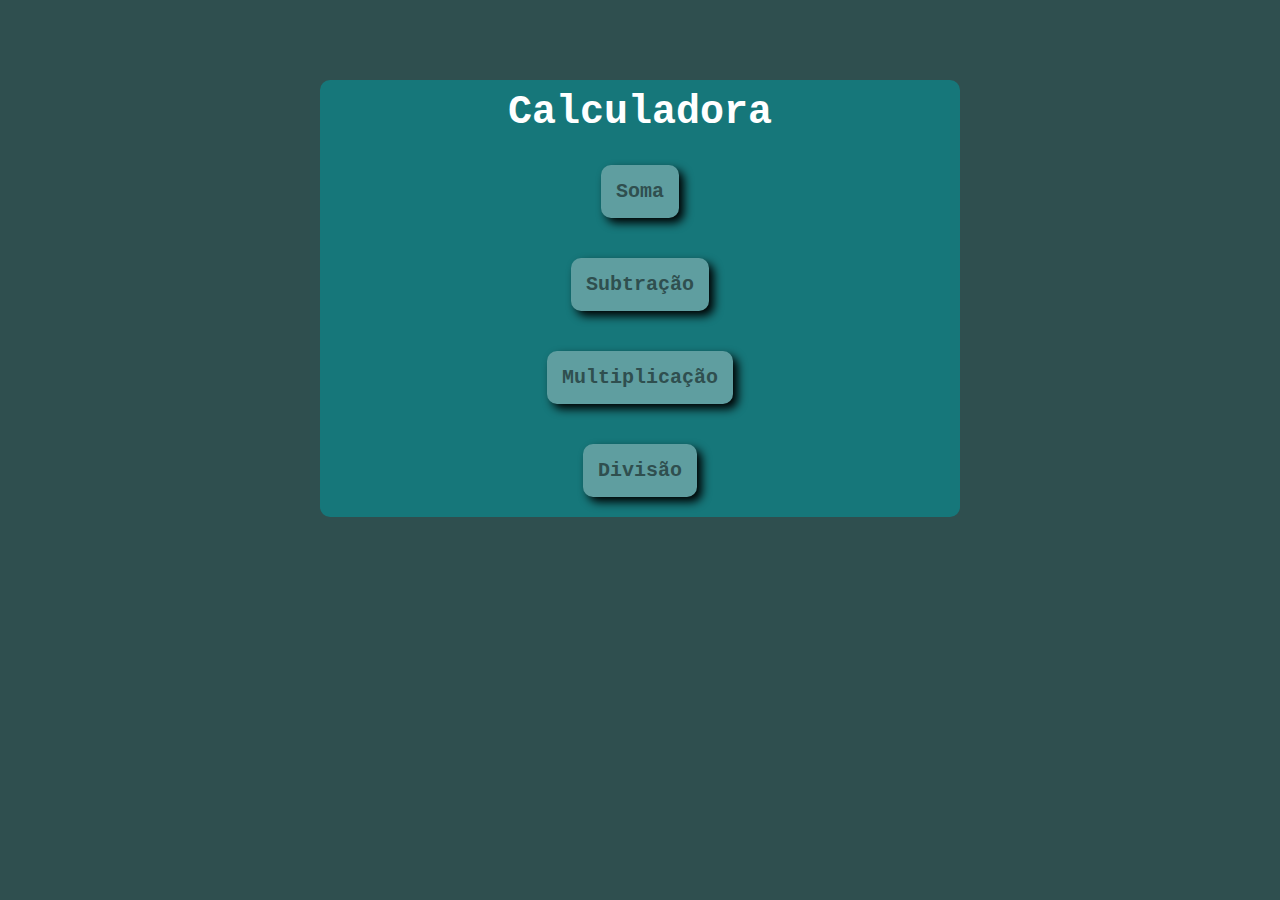
<file: index.html>
<!DOCTYPE html>
<html lang="pt-br">
<head>
    <meta charset="UTF-8">
    <meta http-equiv="X-UA-Compatible" content="IE=edge">
    <meta name="viewport" content="width=device-width, initial-scale=1.0">

    <link rel="stylesheet" href="estilo.css">


    <title>Calculadora</title>

</head>
<body>
    <div class="principal">
        <h1>Calculadora</h1>
        
        <a class="links" href="soma.html">
            Soma
        </a>
        <a class="links" href="sub.html">
            Subtração
        </a>
        <a class="links" href="multi.html">
            Multiplicação
        </a>
        <a class="links" href="divisao.html">
            Divisão
        </a>
    </div>

</body>
</html>
</file>
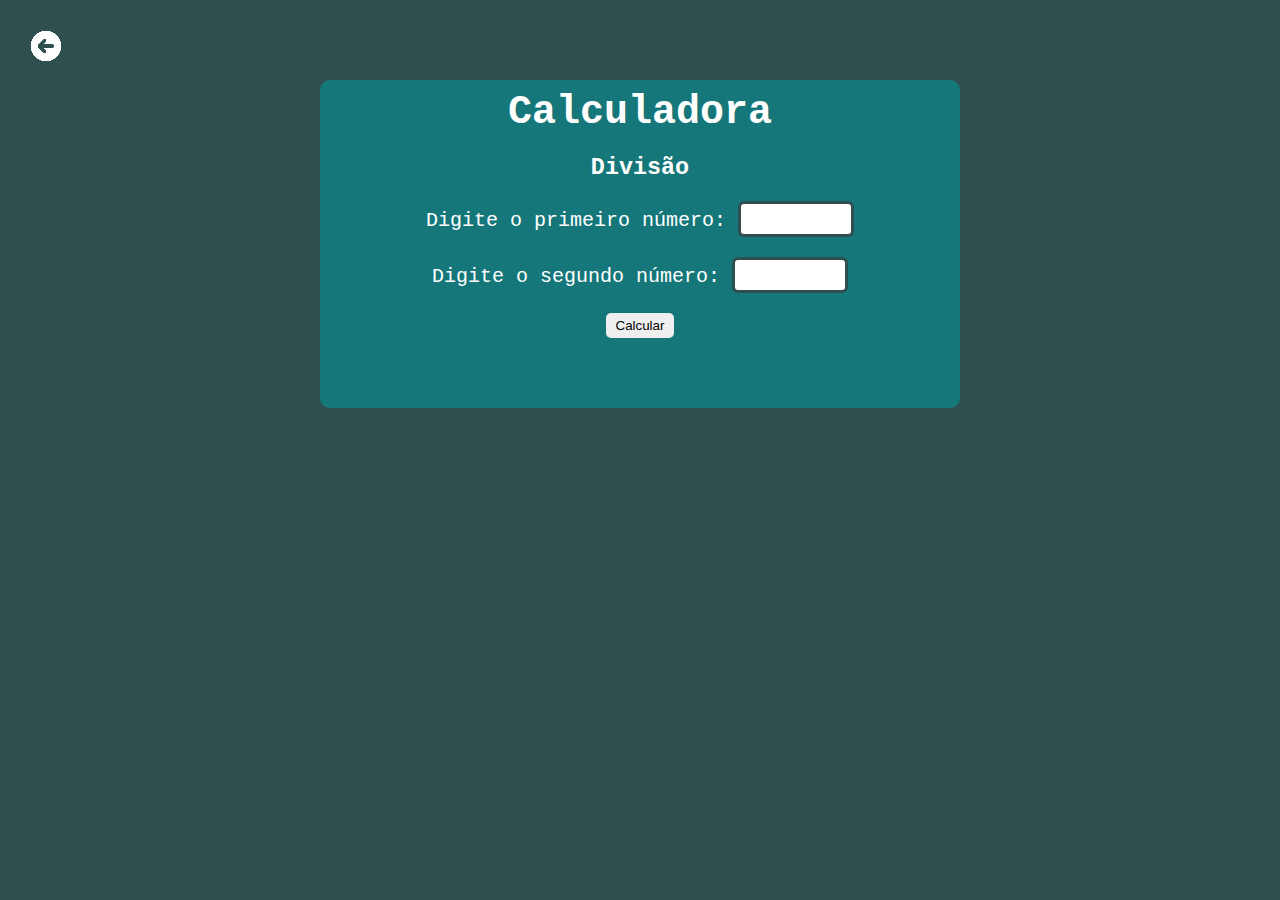
<file: divisao.html>
<!DOCTYPE html>
<html lang="pt-br">
    <head>
        <meta charset="UTF-8" />
        <meta http-equiv="X-UA-Compatible" content="IE=edge" />
        <meta name="viewport" content="width=device-width, initial-scale=1.0" />

        <link rel="stylesheet" href="estilo.css" />

        <title>Calculadora</title>
    </head>
    <body>
        <a class="bt-voltar" href="index.html">
            <img src="img/volte.png" alt="" />
        </a>

        <div class="principal">
            <h1>Calculadora</h1>
            <h3>Divisão</h3>
            <p>
                Digite o primeiro número:
                <input type="number" name="num1" id="num1" />
            </p>

            <p>
                Digite o segundo número:
                <input type="number" name="num2" id="num2" />
            </p>
            <button onclick="calcular(4)">Calcular</button>

            <div id="resultado"></div>
        </div>

        <script src="script.js"></script>
    </body>
</html>
</file>
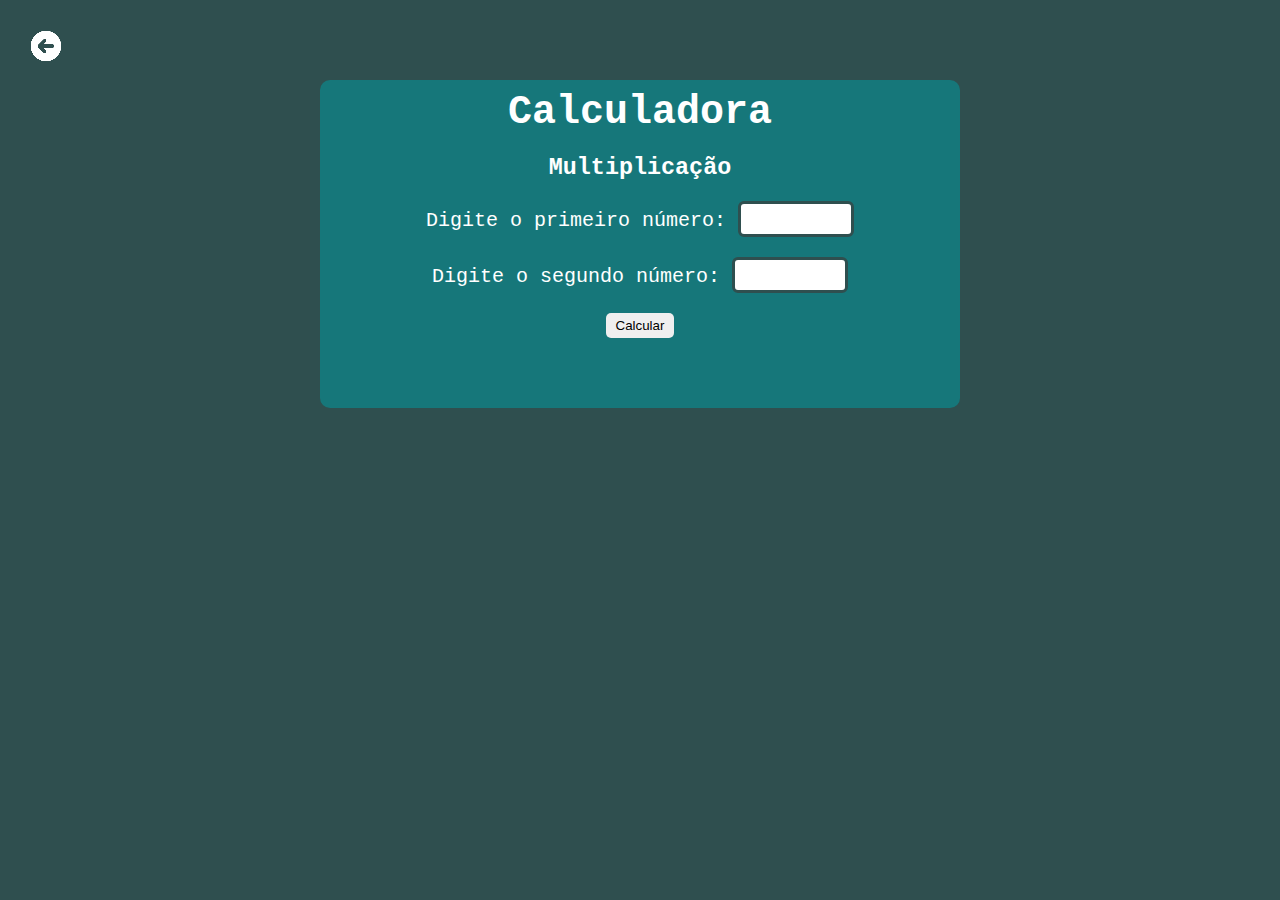
<file: multi.html>
<!DOCTYPE html>
<html lang="pt-br">
    <head>
        <meta charset="UTF-8" />
        <meta http-equiv="X-UA-Compatible" content="IE=edge" />
        <meta name="viewport" content="width=device-width, initial-scale=1.0" />

        <link rel="stylesheet" href="estilo.css" />

        <title>Calculadora</title>
    </head>
    <body>
        <a class="bt-voltar" href="index.html">
            <img src="img/volte.png" alt="" />
        </a>

        <div class="principal">
            <h1>Calculadora</h1>
            <h3>Multiplicação</h3>
            <p>
                Digite o primeiro número:
                <input type="number" name="num1" id="num1" />
            </p>

            <p>
                Digite o segundo número:
                <input type="number" name="num2" id="num2" />
            </p>
            <button onclick="calcular(3)">Calcular</button>

            <div id="resultado"></div>
        </div>

        <script src="script.js"></script>
    </body>
</html>
</file>
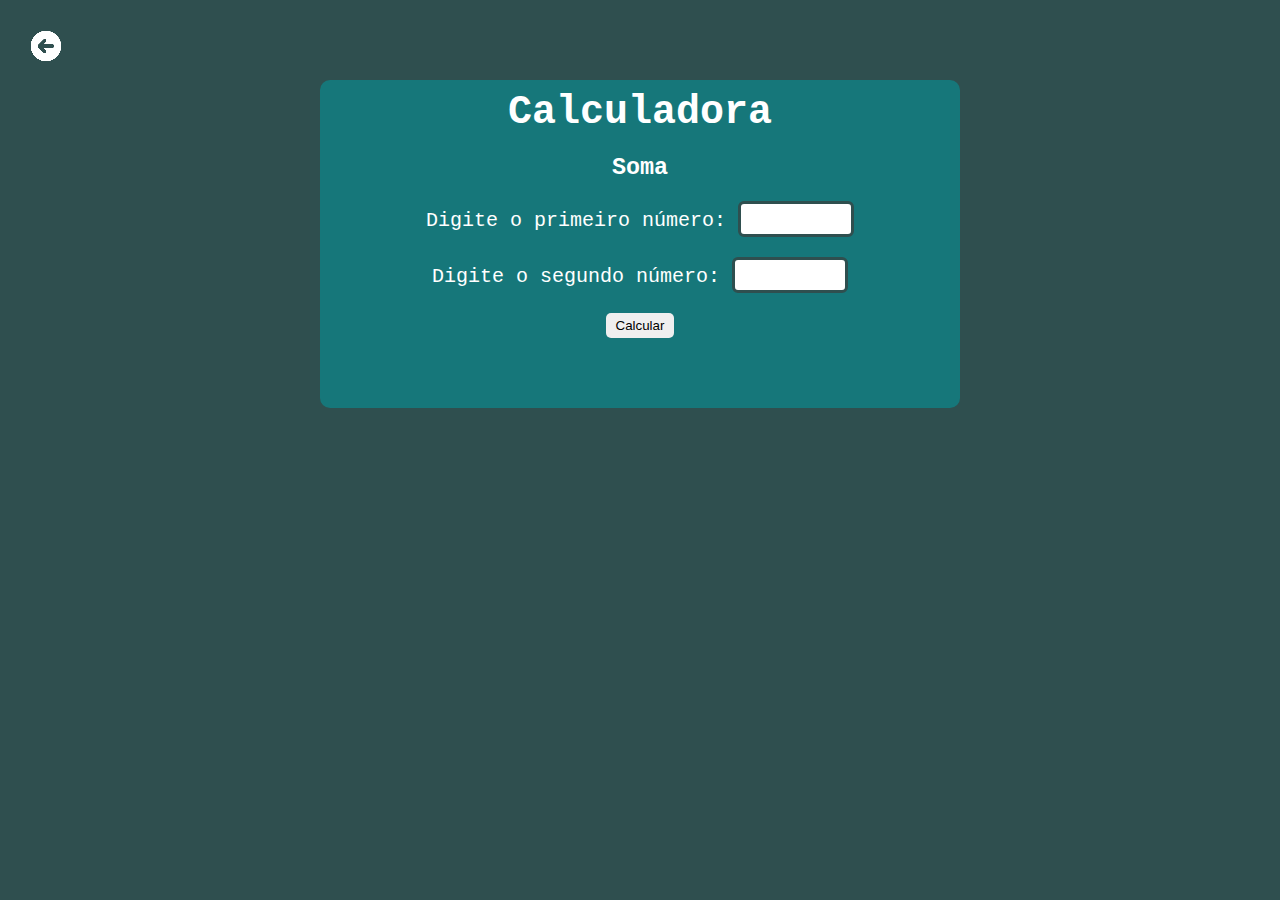
<file: soma.html>
<!DOCTYPE html>
<html lang="pt-br">
    <head>
        <meta charset="UTF-8" />
        <meta http-equiv="X-UA-Compatible" content="IE=edge" />
        <meta name="viewport" content="width=device-width, initial-scale=1.0" />

        <link rel="stylesheet" href="estilo.css" />

        <title>Calculadora</title>
    </head>
    <body>
        <a class="bt-voltar" href="index.html">
            <img src="img/volte.png" alt="" />
        </a>

        <div class="principal">
            <h1>Calculadora</h1>
            <h3>Soma</h3>

            <p>
                Digite o primeiro número:
                <input type="number" name="num1" id="num1" />
            </p>

            <p>
                Digite o segundo número:
                <input type="number" name="num2" id="num2" />
            </p>
            <button onclick="calcular(1)">Calcular</button>

            <div id="resultado"></div>
        </div>

        <script src="script.js"></script>
    </body>
</html>
</file>
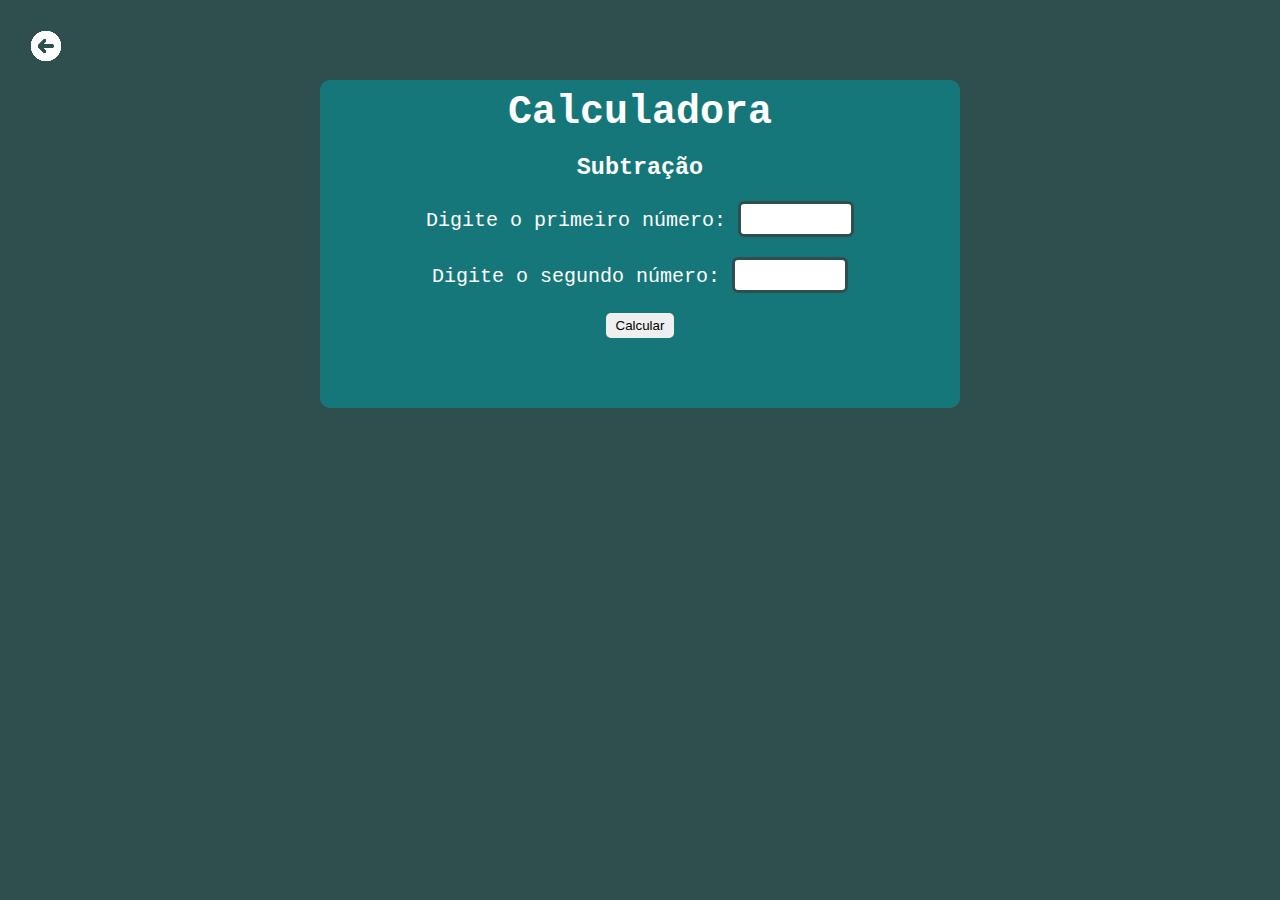
<file: sub.html>
<!DOCTYPE html>
<html lang="pt-br">
    <head>
        <meta charset="UTF-8" />
        <meta http-equiv="X-UA-Compatible" content="IE=edge" />
        <meta name="viewport" content="width=device-width, initial-scale=1.0" />

        <link rel="stylesheet" href="estilo.css" />

        <title>Calculadora</title>
    </head>
    <body>
        <a class="bt-voltar" href="index.html">
            <img src="img/volte.png" alt="" />
        </a>

        <div class="principal">
            <h1>Calculadora</h1>
            <h3>Subtração</h3>

            <p>
                Digite o primeiro número:
                <input type="number" name="num1" id="num1" />
            </p>

            <p>
                Digite o segundo número:
                <input type="number" name="num2" id="num2" />
            </p>
            <button onclick="calcular(2)">Calcular</button>

            <div id="resultado"></div>
        </div>

        <script src="script.js"></script>
    </body>
</html>
</file>
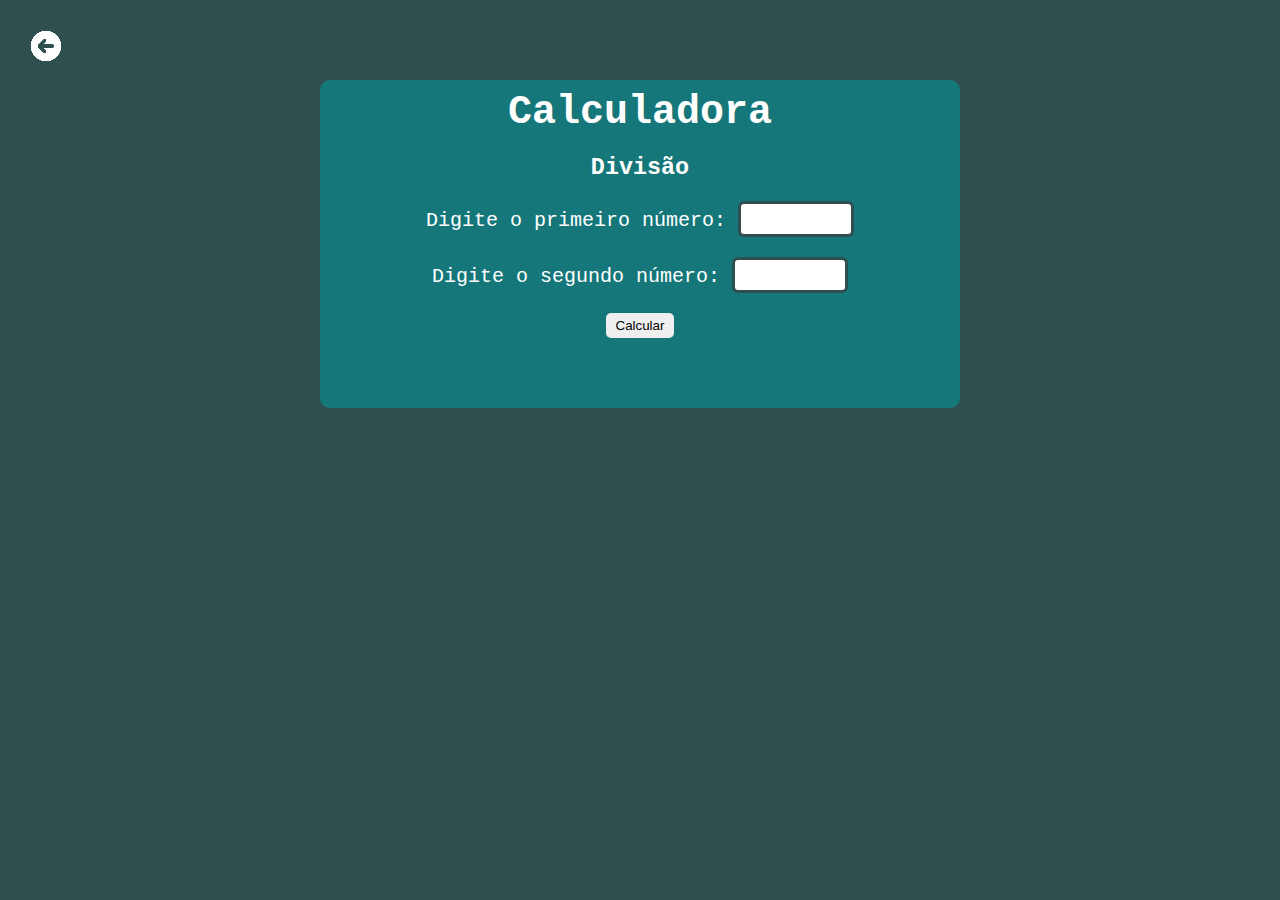
<file: divisao/divisao.html>
<!DOCTYPE html>
<html lang="pt-br">
<head>
    <meta charset="UTF-8">
    <meta http-equiv="X-UA-Compatible" content="IE=edge">
    <meta name="viewport" content="width=device-width, initial-scale=1.0">

    <link rel="stylesheet" href="/estilo.css">

    <title>Calculadora</title>
</head>
<body>
    
    <a class="bt-voltar" href="/index.html">
        <img src="/img/volte.png" alt="">
    </a>

    <div class="principal">
        <h1>Calculadora</h1>
        <h3>Divisão</h3>
        <p>
            Digite o primeiro número: 
            <input type="number" name="num1" id="num1">
        </p>

        <p>
            Digite o segundo número: 
            <input type="number" name="num2" id="num2">
        </p>
        <button onclick="dividir()">
            Calcular
        </button>
        
        <div id="resultado"></div>
    </div>


    <script src="/script.js"></script>
</body>
</html>
</file>
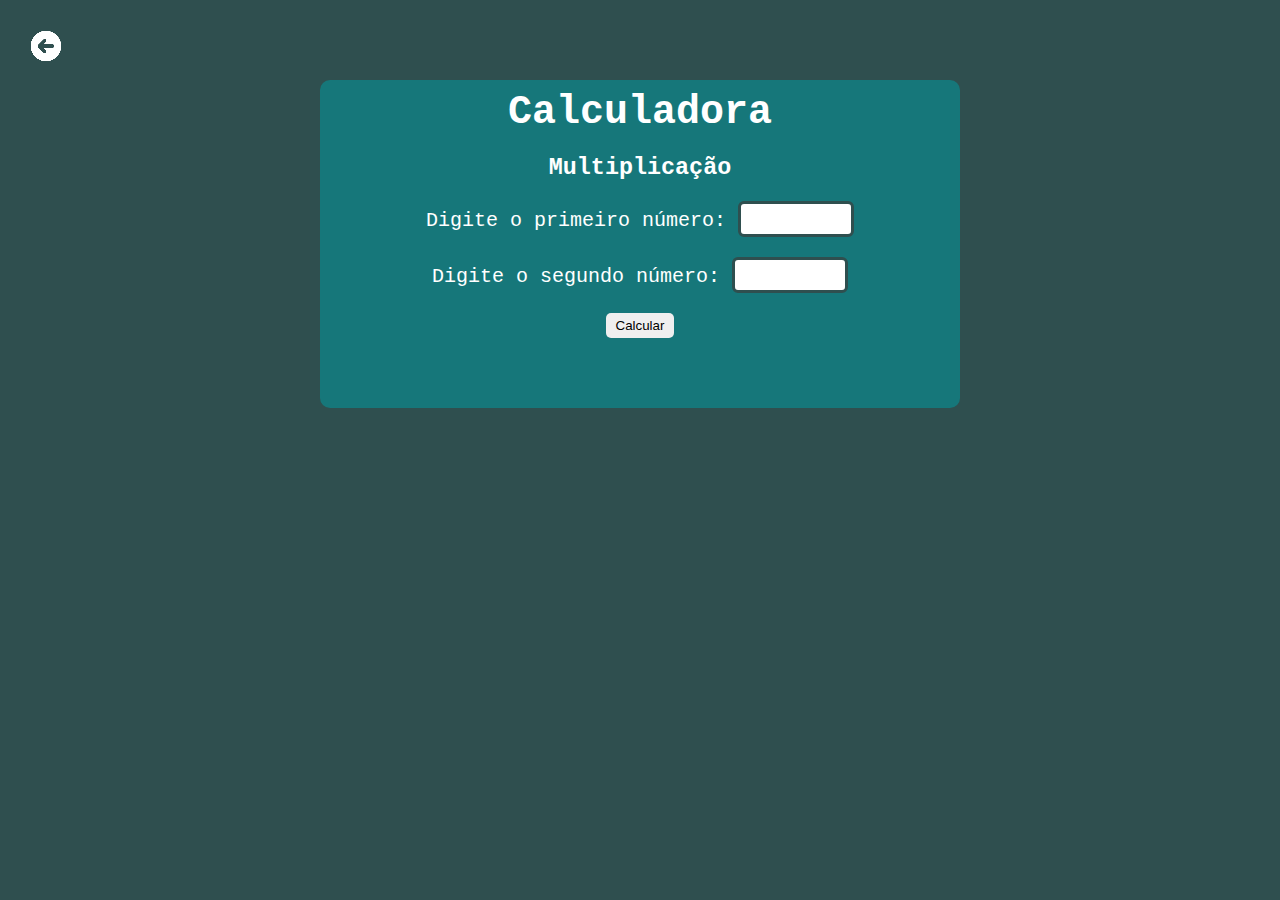
<file: multiplicacao/multi.html>
<!DOCTYPE html>
<html lang="pt-br">
<head>
    <meta charset="UTF-8">
    <meta http-equiv="X-UA-Compatible" content="IE=edge">
    <meta name="viewport" content="width=device-width, initial-scale=1.0">

    <link rel="stylesheet" href="/estilo.css">

    <title>Calculadora</title>

</head>
<body>
    <a class="bt-voltar" href="/index.html">
        <img src="/img/volte.png" alt="">
    </a>

    <div class="principal">
        <h1>Calculadora</h1>
        <h3>Multiplicação</h3>
        <p>
            Digite o primeiro número: 
            <input type="number" name="num1" id="num1">
        </p>

        <p>
            Digite o segundo número: 
            <input type="number" name="num2" id="num2">
        </p>
        <button onclick="multi()">
            Calcular
        </button>
        
        <div id="resultado"></div>
    </div>


    <script src="/script.js"></script>
</body>
</html>
</file>
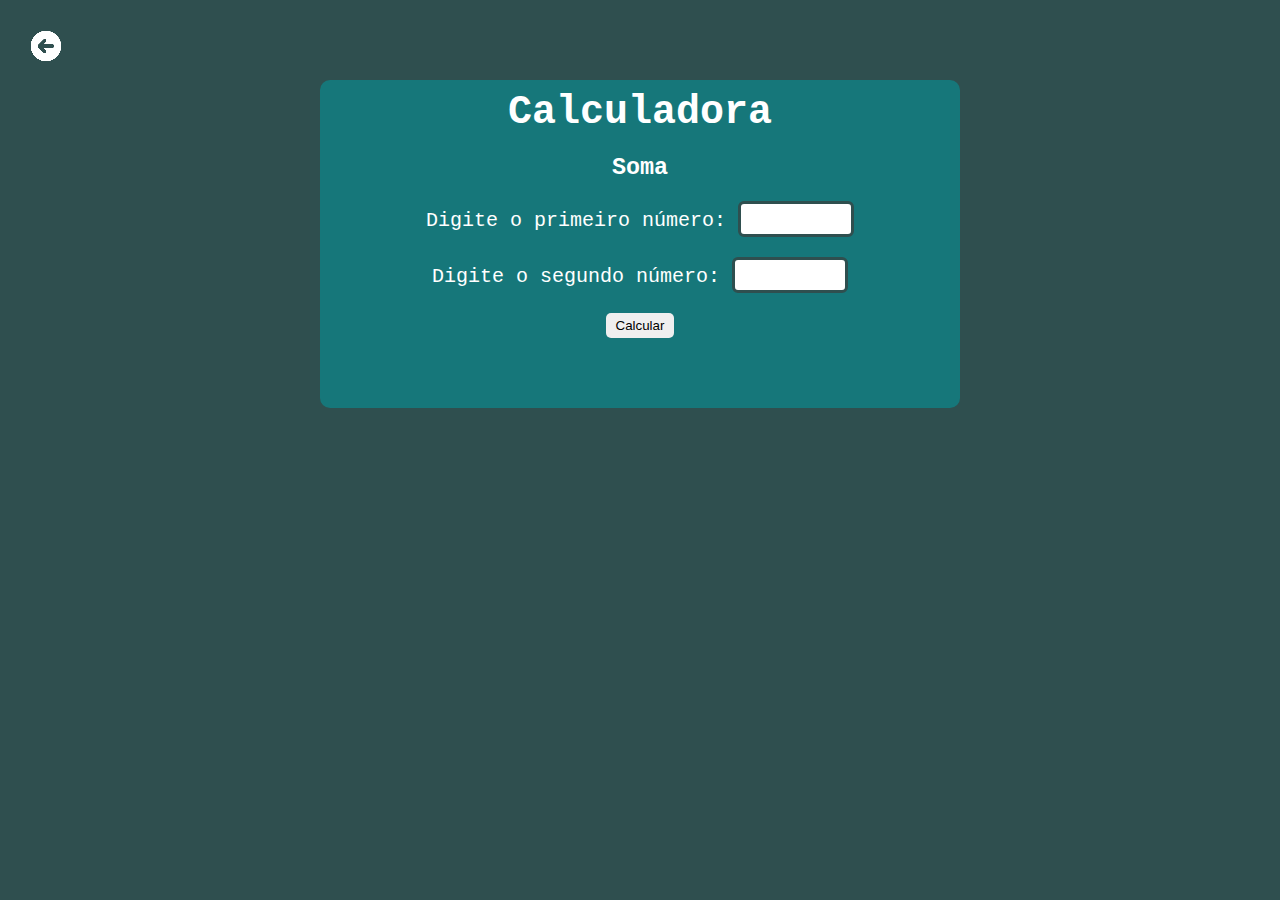
<file: soma/soma.html>
<!DOCTYPE html>
<html lang="pt-br">
<head>
    <meta charset="UTF-8">
    <meta http-equiv="X-UA-Compatible" content="IE=edge">
    <meta name="viewport" content="width=device-width, initial-scale=1.0">

    <link rel="stylesheet" href="/estilo.css">

    <title>Calculadora</title>
</head>
<body>

    <a class="bt-voltar" href="/index.html">
        <img src="/img/volte.png" alt="">
    </a>

    <div class="principal">
        <h1>Calculadora</h1>
        <h3>Soma</h3>

        <p>
            Digite o primeiro número: 
            <input type="number" name="num1" id="num1">
        </p>

        <p>
            Digite o segundo número: 
            <input type="number" name="num2" id="num2">
        </p>
        <button onclick="somar()">
            Calcular
        </button>
        
        <div id="resultado"></div>
    </div>

    
    <script src="/script.js"></script>
</body>
</html>
</file>
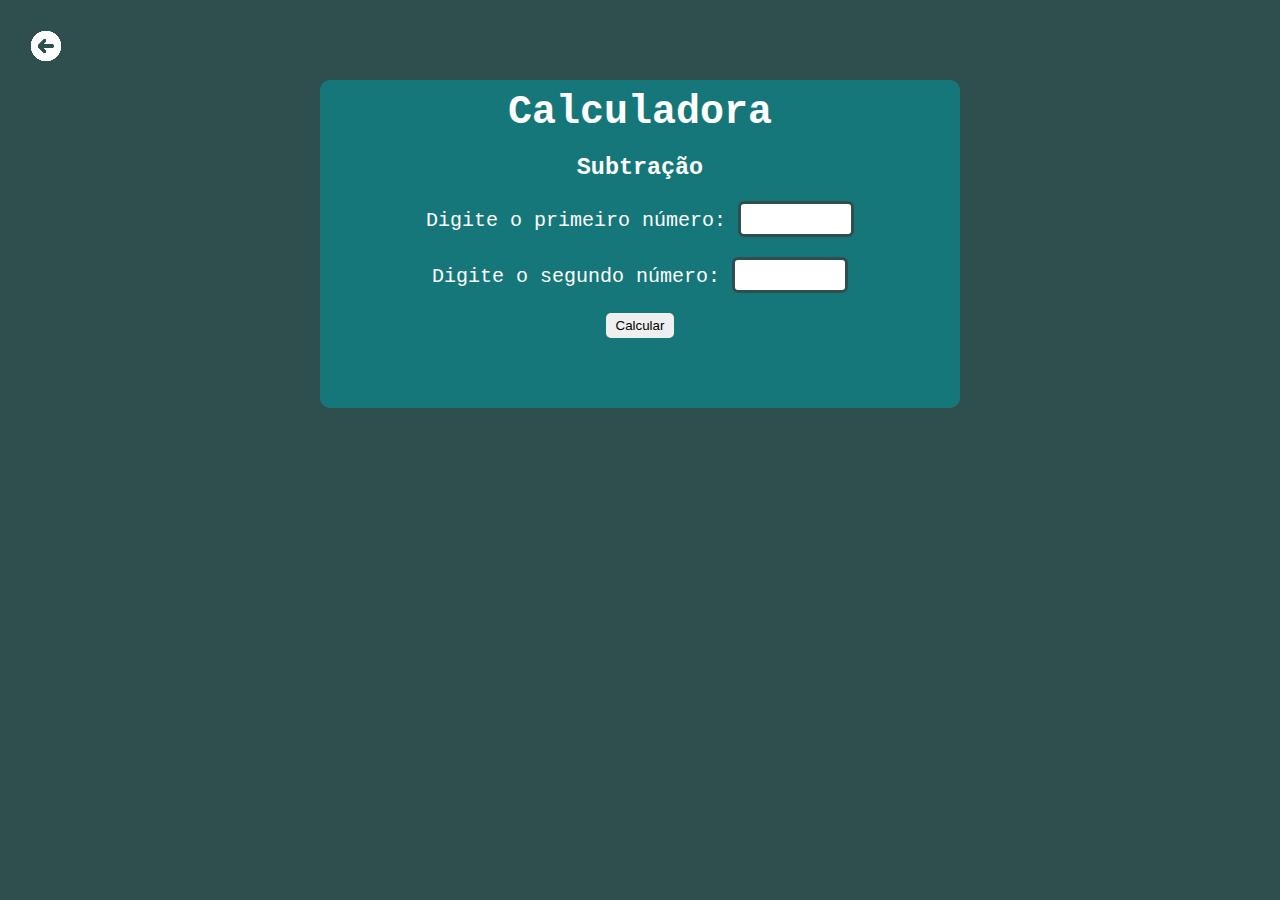
<file: subtracao/sub.html>
<!DOCTYPE html>
<html lang="pt-br">
<head>
    <meta charset="UTF-8">
    <meta http-equiv="X-UA-Compatible" content="IE=edge">
    <meta name="viewport" content="width=device-width, initial-scale=1.0">

    <link rel="stylesheet" href="/estilo.css">

    <title>Calculadora</title>
</head>
<body>
    
    <a class="bt-voltar" href="/index.html">
        <img src="/img/volte.png" alt="">
    </a>
   
    <div class="principal">
        <h1>Calculadora</h1>
        <h3>Subtração</h3>

        <p>
            Digite o primeiro número: 
            <input type="number" name="num1" id="num1">
        </p>

        <p>
            Digite o segundo número: 
            <input type="number" name="num2" id="num2">
        </p>
        <button onclick="subtrair()">
            Calcular
        </button>
        
        <div id="resultado"></div>
    </div>


    <script src="/script.js"></script>
</body>
</html>
</file>
<file: estilo.css>
*{
    padding: 0;
    margin: 0;
}

body {
    background-color: darkslategrey;
    color: white;
    font-family: 'Courier New', Courier, monospace;
    font-size: 20px;
    display: flex;
    justify-content: space-evenly;
}

.links{
    background: cadetblue;
    box-shadow: 5px 5px 10px black;
    border-radius: 10px;
    padding: 15px;
    margin: 20px;
    font-weight: bold;
    color: darkslategray;
    text-decoration: none;
}

button{
    padding: 5px 10px;
    border-radius: 5px;
    border: none;
}

h3, div h1, p, button{
    margin: 10px;
}

input{
    font-size: 20px;
    padding-left: 10px;
    border-radius: 6px;
    width: 100px;
    height: 30px;
    border: 3px solid darkslategrey;
}

#resultado{
    min-width: 400px;
    text-align: center;
    line-height: 50px;
    margin: 30px;
    box-shadow: 2px 2px 3px black;
    border-radius: 10px;
    background: rgb(47, 108, 108);
}

.principal{
    width: 50%;
    background-color: rgb(22, 119, 122);
    border-radius: 10px;
    margin: 80px 0;

    display: flex;
    flex-direction: column;
    align-items: center;
}

.bt-voltar{
    position: absolute;
    top: 30px;
    left: 30px;
}
</file>
